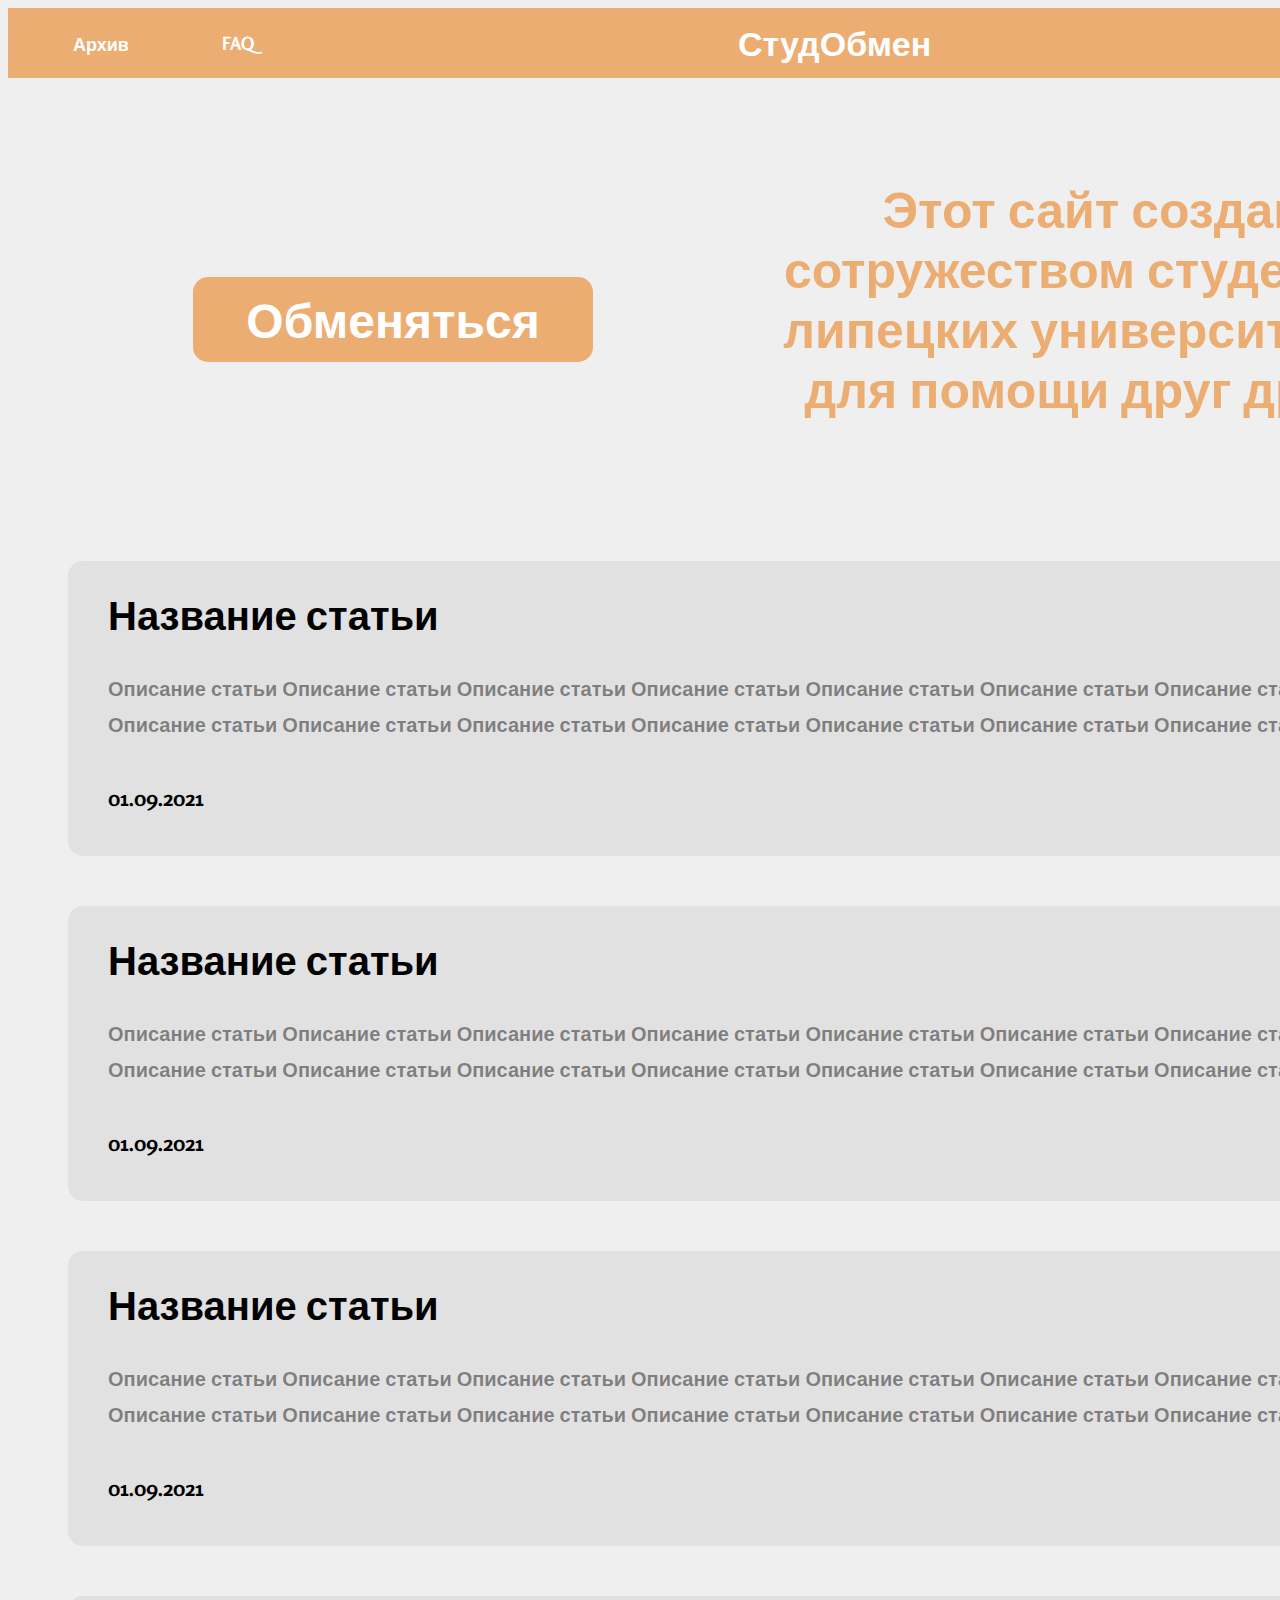
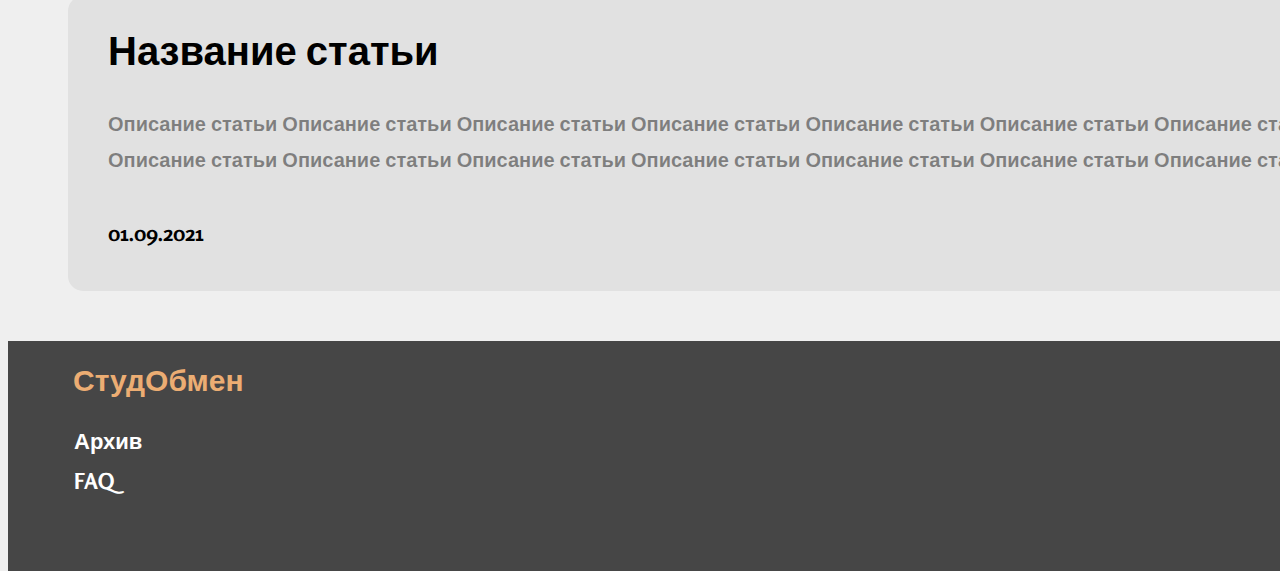
<file: СтудОбмен/startPage/index.html>
<!DOCTYPE html>
<html lang="ru">
<head>
    <meta charset="UTF-8">
    <meta http-equiv="X-UA-Compatible" content="IE=edge">
    <meta name="viewport" content="width=\, initial-scale=1.0">
    <link rel="stylesheet" href="style.css">
    <link rel="preconnect" href="https://fonts.googleapis.com">
    <link rel="preconnect" href="https://fonts.gstatic.com" crossorigin>
    <link href="https://fonts.googleapis.com/css2?family=Rosario:wght@300;400;500;600;700&display=swap" rel="stylesheet">
    <title>СтудОбмен</title>
</head>

<body>
    <header>
        <button class="header__button1">Архив</button>
        <button class="header__button2">FAQ</button>
        <h1 class="header__h1">СтудОбмен</h1>
        <button class="header__button3">Вход</button>
        <a class="header__button4" href="file:///Users/efimdolgov/Desktop/%D0%9E%D1%82%D1%80%D1%83%D0%B1%D1%8F%D0%BD%D0%BD%D0%B8%D0%BA%D0%BE%D0%B2%D0%B0/regisration/registrationPage.html">Регистрация</a>
    </header>
    <section class="title">
        <button class="title__button">Обменяться</button>
        <h2 class="title__h2">Этот сайт создан </br>сотружеством студентов </br>липецких университетов </br>для помощи друг другу</h2>
    </section>
    <section class="wrapper">
        <div class="wrapper__div">
            <div class="div__div">
                <h3 class="div__h3">Название статьи</h3>
                <p class="div__p">Описание статьи Описание статьи Описание статьи Описание статьи 
                   Описание статьи Описание статьи Описание статьи Описание статьи</br> Описание статьи Описание статьи 
                   Описание статьи Описание статьи Описание статьи Описание статьи Описание статьи Описание статьи</p>
            </div>
            <div class="div__div2">
                <p class="div2__p">01.09.2021</p>
                <button class="div2__button">Посмотреть</button>
            </div>
        </div>
        <div class="wrapper__div">
            <div class="div__div">
                <h3 class="div__h3">Название статьи</h3>
                <p class="div__p">Описание статьи Описание статьи Описание статьи Описание статьи 
                   Описание статьи Описание статьи Описание статьи Описание статьи </br> Описание статьи Описание статьи 
                   Описание статьи Описание статьи Описание статьи Описание статьи Описание статьи Описание статьи</p>
            </div>
            <div class="div__div2">
                <p class="div2__p">01.09.2021</p>
                <button class="div2__button">Посмотреть</button>
            </div>
        </div>
        <div class="wrapper__div">
            <div class="div__div">
                <h3 class="div__h3">Название статьи</h3>
                <p class="div__p">Описание статьи Описание статьи Описание статьи Описание статьи 
                   Описание статьи Описание статьи Описание статьи Описание статьи</br> Описание статьи Описание статьи 
                   Описание статьи Описание статьи Описание статьи Описание статьи Описание статьи Описание статьи</p>
            </div>
            <div class="div__div2">
                <p class="div2__p">01.09.2021</p>
                <button class="div2__button">Посмотреть</button>
            </div>
        </div>
        <div class="wrapper__div">
            <div class="div__div">
                <h3 class="div__h3">Название статьи</h3>
                <p class="div__p">Описание статьи Описание статьи Описание статьи Описание статьи 
                   Описание статьи Описание статьи Описание статьи Описание статьи</br> Описание статьи Описание статьи 
                   Описание статьи Описание статьи Описание статьи Описание статьи Описание статьи Описание статьи</p>
            </div>
            <div class="div__div2">
                <p class="div2__p">01.09.2021</p>
                <button class="div2__button">Посмотреть</button>
            </div>
        </div>
    </section>
    <footer>
        <button class="footer__button1">СтудОбмен</button>
        <div class="footer__div1">
            <button class="footer__button2">Архив</button>
            <button class="footer__button3">Вход</button>
        </div>
        <div class="footer__div2">
            <button class="footer__button2">FAQ</button>
            <button class="footer__button3">Регистрация</button>
        </div>
        <p class="footer__p">Этот сайт создан сотружеством студентов </br>липецких университетов для помощи друг другу</p>
    </footer>
</body>
</html>
</file>
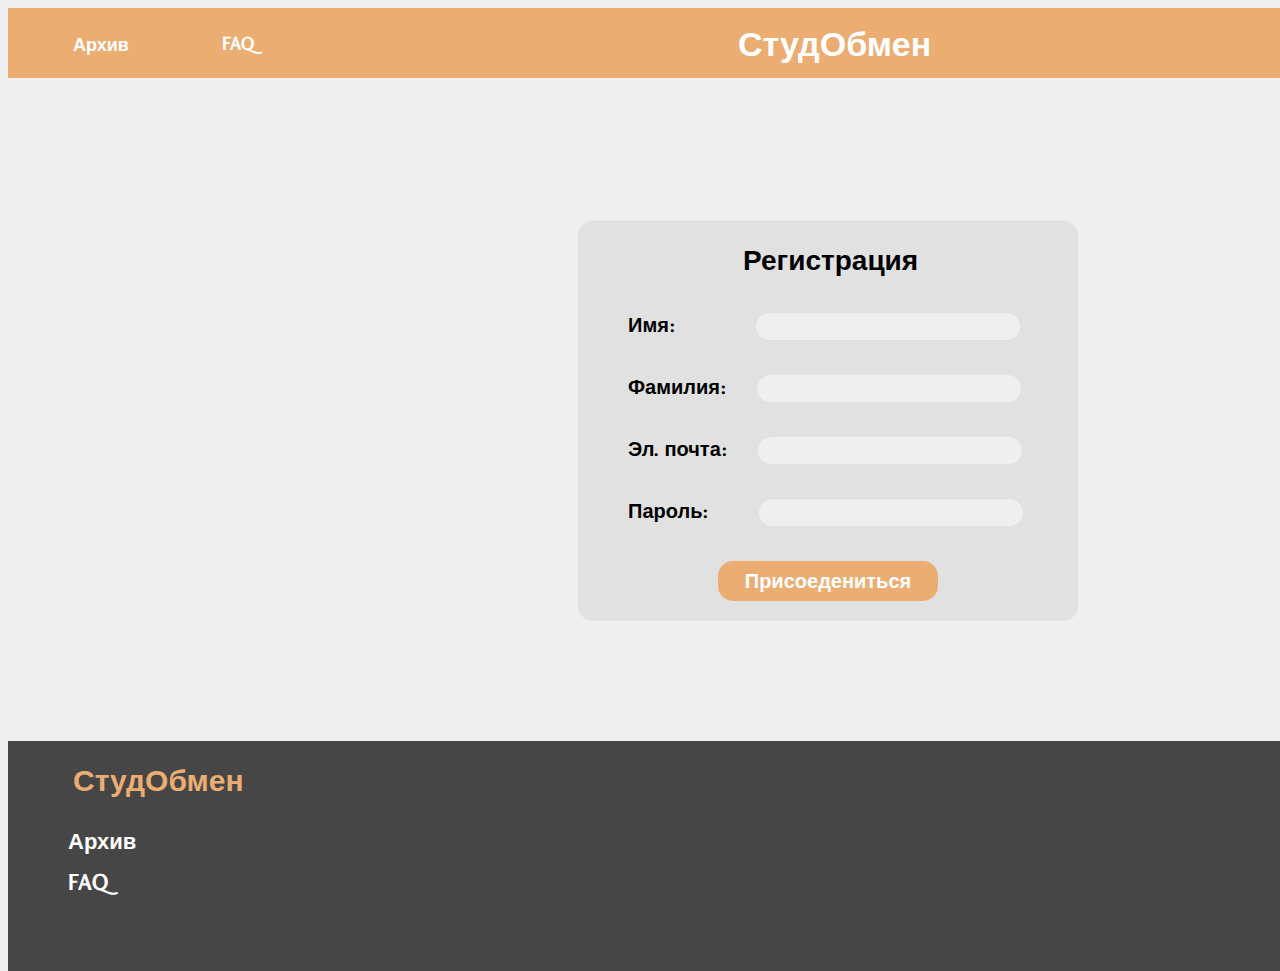
<file: СтудОбмен/regisration/registrationPage.html>
<!DOCTYPE html>
<html lang="en">
<head>
    <meta charset="UTF-8">
    <meta http-equiv="X-UA-Compatible" content="IE=edge">
    <meta name="viewport" content="width=, initial-scale=1.0">
    <link rel="stylesheet" href="styleReg.css">
    <link rel="preconnect" href="https://fonts.googleapis.com">
    <link rel="preconnect" href="https://fonts.gstatic.com" crossorigin>
    <link href="https://fonts.googleapis.com/css2?family=Rosario:wght@300;400;500;600;700&display=swap" rel="stylesheet">
    <title>Регистрация</title>
</head>
<body>
    <header>
        <button class="header__button1">Архив</button>
        <button class="header__button2">FAQ</button>
        <h1 class="header__h1">СтудОбмен</h1>
    </header>
    <section>
        <div class="section__div">
            <h2>Регистрация</h2>
            <h3>Имя:<input class="input1" type="Имя:"></h3> 
            <h3>Фамилия:<input class="input2" type="Фамилия"></h3> 
            <h3>Эл. почта:<input class="input3" type="Почта"></h3> 
            <h3>Пароль:<input class="input4" type="Пароль"></h3> 
            <div class="section__div2">
                <button class="div__button">Присоедениться</button>
            </div>
        </div>
    </section>
    <footer>
        <button class="footer__button1">СтудОбмен</button>
        <div>
            <button class="footer__button2">Архив</button>
        </div>
        <div>
            <button class="footer__button2">FAQ</button>
        </div>
        <p class="footer__p">Этот сайт создан сотружеством студентов </br>липецких университетов для помощи друг другу</p>
    </footer>
</body>
</html>
</file>
<file: СтудОбмен/startPage/style.css>
@import url('https://fonts.googleapis.com/css2?family=Rosario:wght@300;400;500;600;700&display=swap');

* {
    font-family: 'Rosario', sans-serif;
    font-style: normal;
    font-weight: 400;
}

body {
    width: 1680px;
    height: 1588px;
    
    background: #EFEFEF;
}

header {
    width: 1680px;
    height: 70px;  
    display: flex;
    align-items: center;
    

    background: #ECAD73;  
}

.header__button1 {
    padding-left: 50px;

    width: 100px;
    height: 30px;
    background: #ECAD73;
    cursor: pointer;
    border: none;

    width: 100px;
    height: 22px;
    font-weight: bold;
    font-size: 18px;
    line-height: 22px;
    margin-right: 40px;
    margin-left: 15px;

    color: #FFFFFF;    
}

.header__button2 {
    width: 150px;
    height: 30px;
    background: #ECAD73;
    cursor: pointer;
    border: none;

    font-weight: bold;
    font-size: 18px;
    line-height: 22px;
    margin-right: 375px;

    color: #FFFFFF;
}

.header__h1 {
    padding-left: 50px;

    width: 202px;
    height: 41px;
    font-weight: bold;
    font-size: 34px;
    line-height: 41px;
    margin-right: 385px;
    
    color: #FFFFFF;    
}

.header__button3 {
    padding-left: 35px;

    width: 170px;
    height: 30px;
    background: #ECAD73;
    cursor: pointer;
    border: none;

    width: 46px;
    height: 22px;
    font-weight: bold;
    font-size: 18px;
    line-height: 22px;
    margin-right: 40px;
    
    color: #FFFFFF;
}

.header__button4 {
    padding-left: 60px;
    text-decoration: none;

    width: 170px;
    height: 30px;
    background: #ECAD73;
    cursor: pointer;
    border: none;

    width: 121px;
    height: 22px;
    font-weight: bold;
    font-size: 18px;
    line-height: 22px;

    color: #FFFFFF;

}

.title {
    width: 1250px;
    padding: 60px 185px 20px 185px;
    display: flex;
    justify-content: space-between;
    align-items: center;
}

.title__button {
    width: 400px;
    height: 85px;
    background: #ECAD73;
    border-radius: 15px;
    font-weight: bold;
    font-size: 48px;
    line-height: 58px;
    cursor: pointer;
    border: none;

    color: #FFFFFF;
}

.title__h2 {
    width: 700px;
    height: 280px;
    font-weight: bold;
    font-size: 50px;
    line-height: 60px;
    text-align: center;
    
    color: #ECAD73;        
}

.wrapper {
    padding: 0 40px 0 60px;
}

.wrapper__div {
    width: 1560px;
    height: 295px;
    margin-bottom: 50px;
    background: #E1E1E1;
    border-radius: 15px;
}

.div__h3 {
    width: 400px;
    height: 30px;
    padding-top: 40px;
    padding-left: 40px;
    font-weight: bold;
    font-size: 40px;
    line-height: 29px;

    color: #000000;    
}

.div__p {
    padding-left: 40px;
    font-weight: bold;
    font-size: 20px;
    line-height: 36px;
    
    color: rgba(0, 0, 0, 0.44);
    
}

.div__div2 {
    display: flex;
    justify-content: space-between;
    padding: 0 40px 0 40px;
}

.div2__p {
    font-weight: bold;
    font-size: 22px;
    line-height: 27px;

    color: #000000;
}

.div2__button {
    width: 200px;
    height: 60px;
    background: #ECAD73;
    border-radius: 15px;
    font-weight: bold;
    font-size: 22px;
    line-height: 27px;
    border: none;
    cursor: pointer;

    color: #FFFFFF;  
}

footer {
    width: 1680px;
    height: 230px;
    left: 0px;
    top: 1415px;

    background: #464646;
}

.footer__button1 {
    padding-left: 65px;
    padding-top: 25px;
    padding-bottom: 60px;

    width: 170px;
    height: 30px;
    background: #464646;
    cursor: pointer;
    border: none;

    font-weight: bold;
    font-size: 30px;
    line-height: 29px;
  
    color: #ECAD73;
}

.footer__div1, .footer__div2 {
    padding-left: 60px;
    padding-right: 60px;
    padding-bottom: 10px;
    display: flex;
    justify-content: space-between;
}

.footer__button2 {
    width: 170px;
    height: 30px;
    background: #464646;
    cursor: pointer;
    border: none;

    font-weight: bold;
    font-size: 22px;
    line-height: 29px;
    text-align: left;
    color: #FFFFFF;
}

.footer__button3 {
    width: 170px;
    height: 30px;
    background: #464646;
    cursor: pointer;
    border: none;

    font-weight: bold;
    font-size: 22px;
    line-height: 29px;
    text-align: right;
    color: #FFFFFF;
}

.footer__p {
    padding-right: 60px;
    padding-top: 15px;

    font-weight: bold;
    font-size: 9px;
    line-height: 11px;
    text-align: right;
    
    color: #9B9898;
    
}
</file>
<file: СтудОбмен/regisration/styleReg.css>
@import url('https://fonts.googleapis.com/css2?family=Rosario:wght@300;400;500;600;700&display=swap');

* {
    font-family: 'Rosario', sans-serif;
    font-style: normal;
    font-weight: 400;
}

body {
    width: 1680px;
    height: 900px;
    
    background: #EFEFEF;
}

header {
    width: 1680px;
    height: 70px;  
    display: flex;
    align-items: center;
    

    background: #ECAD73;  
}

.header__button1 {
    padding-left: 50px;

    width: 100px;
    height: 30px;
    background: #ECAD73;
    cursor: pointer;
    border: none;

    width: 100px;
    height: 22px;
    font-weight: bold;
    font-size: 18px;
    line-height: 22px;
    margin-right: 40px;
    margin-left: 15px;

    color: #FFFFFF;    
}

.header__button2 {
    width: 150px;
    height: 30px;
    background: #ECAD73;
    cursor: pointer;
    border: none;

    font-weight: bold;
    font-size: 18px;
    line-height: 22px;
    margin-right: 375px;

    color: #FFFFFF;
}

.header__h1 {
    padding-left: 50px;

    width: 202px;
    height: 41px;
    font-weight: bold;
    font-size: 34px;
    line-height: 41px;
    margin-right: 385px;
    
    color: #FFFFFF;    
}

section {
    padding-top: 120px;
    padding-left: 570px;
    padding-bottom: 120px;
}

.section__div {
    width: 500px;
    height: 400px;
    align-items: center;
    background: #E1E1E1;
    border-radius: 15px;
}

h2 {
    padding-left: 165px;
    padding-top: 25px;
    padding-bottom: 15px;
    font-weight: bold;
    font-size: 28px;
    line-height: 29px;

    color: #000000;
}

h3 {
    padding-left: 50px;
    padding-bottom: 15px;

    font-style: normal;
    font-weight: bold;
    font-size: 20px;
    line-height: 22px;

    color: #000000;    
}

.input1 {
    width: 260px;
    height: 25px;
    margin-left: 80px;
    background: #EFEFEF;
    border-radius: 15px;
    border: none;
}

.input2 {
    width: 260px;
    height: 25px;
    margin-left: 30px;
    background: #EFEFEF;
    border-radius: 15px;
    border: none;
}

.input3 {
    width: 260px;
    height: 25px;
    margin-left: 30px;
    background: #EFEFEF;
    border-radius: 15px;
    border: none;
}

.input4 {
    width: 260px;
    height: 25px;
    margin-left: 50px;
    background: #EFEFEF;
    border-radius: 15px;
    border: none;
}

.section__div2 {
    padding-left: 140px;
}

.div__button{
    width: 220px;
    height: 40px;
    background: #ECAD73;
    cursor: pointer;
    border: none;
    border-radius: 15px;

    font-weight: bold;
    font-size: 20px;
    line-height: 24px;
    
    color: #FFFFFF;
    
}

footer {
    width: 1680px;
    height: 230px;
    background: #464646;
}

.footer__button1 {
    padding-left: 65px;
    padding-top: 25px;
    padding-bottom: 60px;

    width: 170px;
    height: 30px;
    background: #464646;
    cursor: pointer;
    border: none;

    font-weight: bold;
    font-size: 30px;
    line-height: 29px;
  
    color: #ECAD73;
}

.footer__button2 {
    padding-left: 60px;
    padding-bottom: 40px;

    width: 170px;
    height: 30px;
    background: #464646;
    cursor: pointer;
    border: none;

    font-weight: bold;
    font-size: 22px;
    line-height: 29px;
    text-align: left;
    color: #FFFFFF;
}

.footer__p {
    padding-right: 60px;
    padding-top: 15px;

    font-weight: bold;
    font-size: 9px;
    line-height: 11px;
    text-align: right;
    
    color: #9B9898;
    
}
</file>
